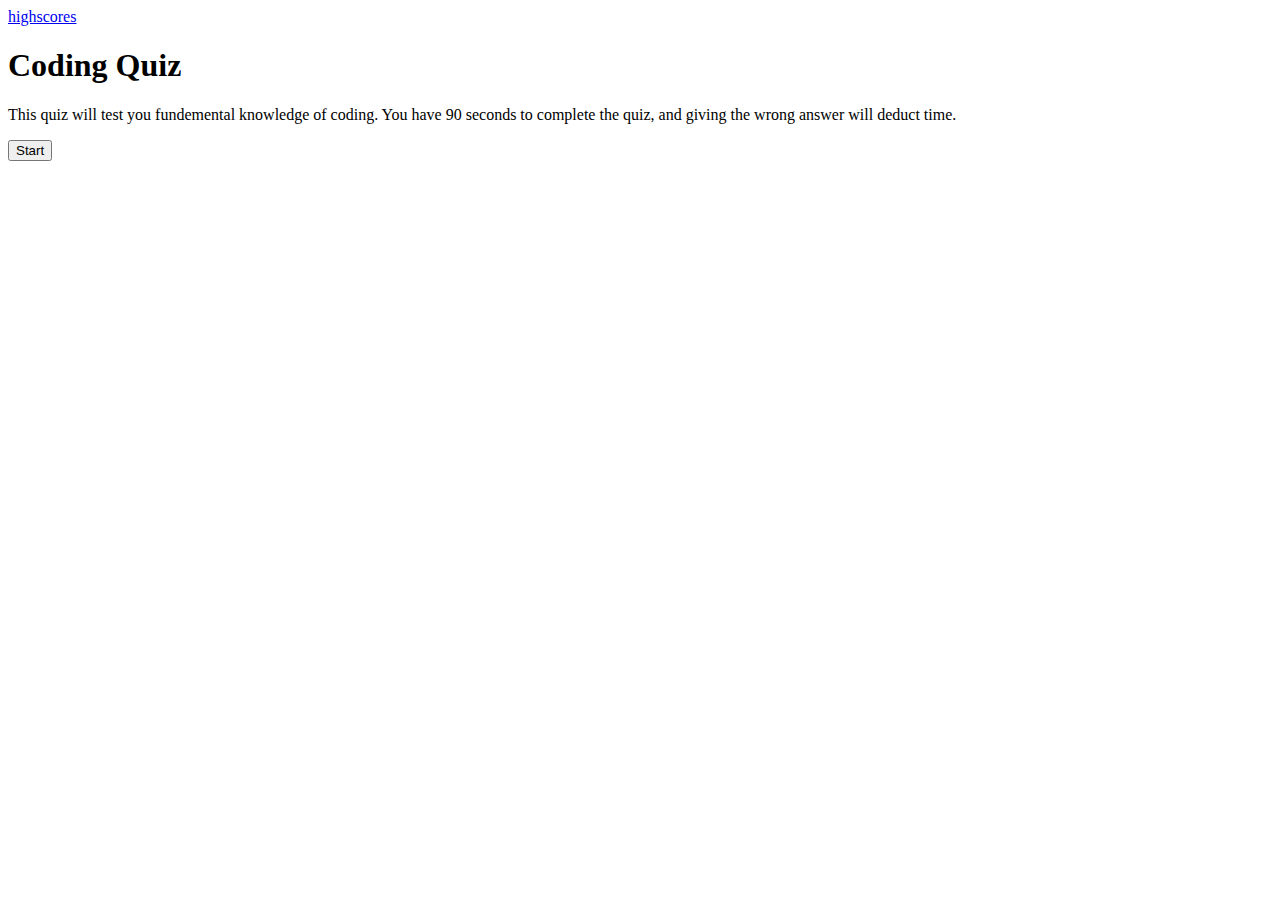
<file: index.html>
<!DOCTYPE html>
<html lang="en">

<head>
    <meta charset="UTF-8">
    <meta name="viewport" content="width=device-width, initial-scale=1.0">
    <meta http-equiv="X-UA-Compatible" content="ie=edge">
    <title>Quiz</title>
    <link rel="stylesheet" href="style.css">
    
</head>

<body>

    <div class="wrapper">
        <a href="highscore.html">highscores</a>
        <div id="landingPage">
            <h1>Coding Quiz</h1>
            <p>This quiz will test you fundemental knowledge of coding. You have 90 seconds to complete the quiz, and
                giving the wrong answer will deduct time.</p>
            <div id="start2">
                <button id="startBtn">Start</button>
            </div>
        </div>
    </div>

    <div id="quizArea" class="hide">
        <div id="timerDisplay"></div>
        <div id="questionTitle"></div>
        <div id="answerSelect"></div>
    </div>
    
    <div id="highscores" class="hide">
        <h1>Highscore</h1>
        <ol id="scoreList">       </ol>
        <button id="clearScore"> Clear Scores</button>

    </div>
<!--  -->
<script src="script.js"> </script>
</body>

</html>
</file>
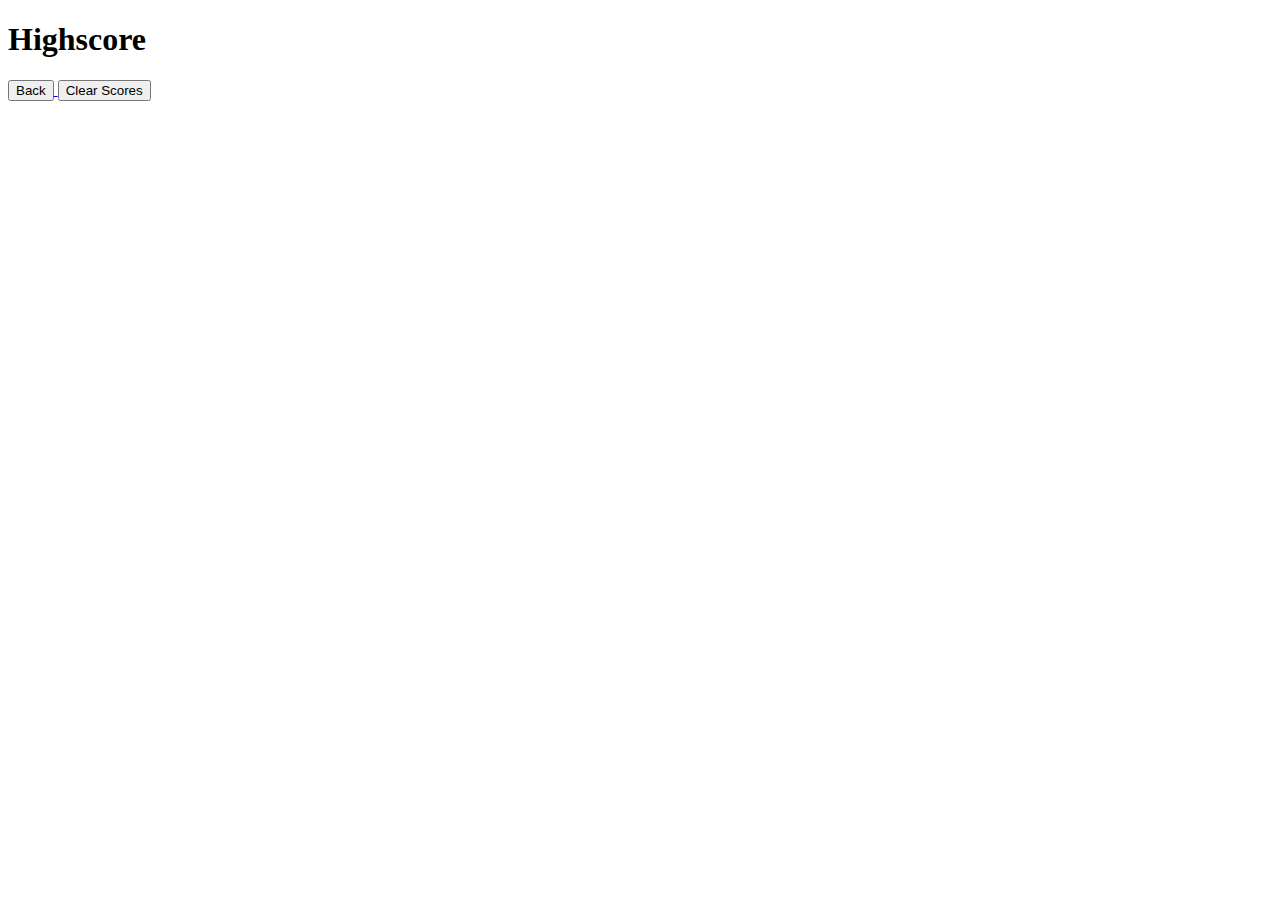
<file: highscore.html>
<!DOCTYPE html>
<html lang="en">
<head>
    <meta charset="UTF-8">
    <meta name="viewport" content="width=device-width, initial-scale=1.0">
    <meta http-equiv="X-UA-Compatible" content="ie=edge">
    <title>Highscore</title>
    <link rel="stylesheet" href="style.css">
    <script src="script.js"></script>
</head>
<body>
    <div class="wrapper">
        <h1>Highscore</h1>
        <ol id="scoreList">       </ol>
        <a href="index.html"> <button>Back</button> </a>
        <button id="clearScore"> Clear Scores</button>

    </div>
    <script src="script.js"></script>
</body>
</html>
</file>
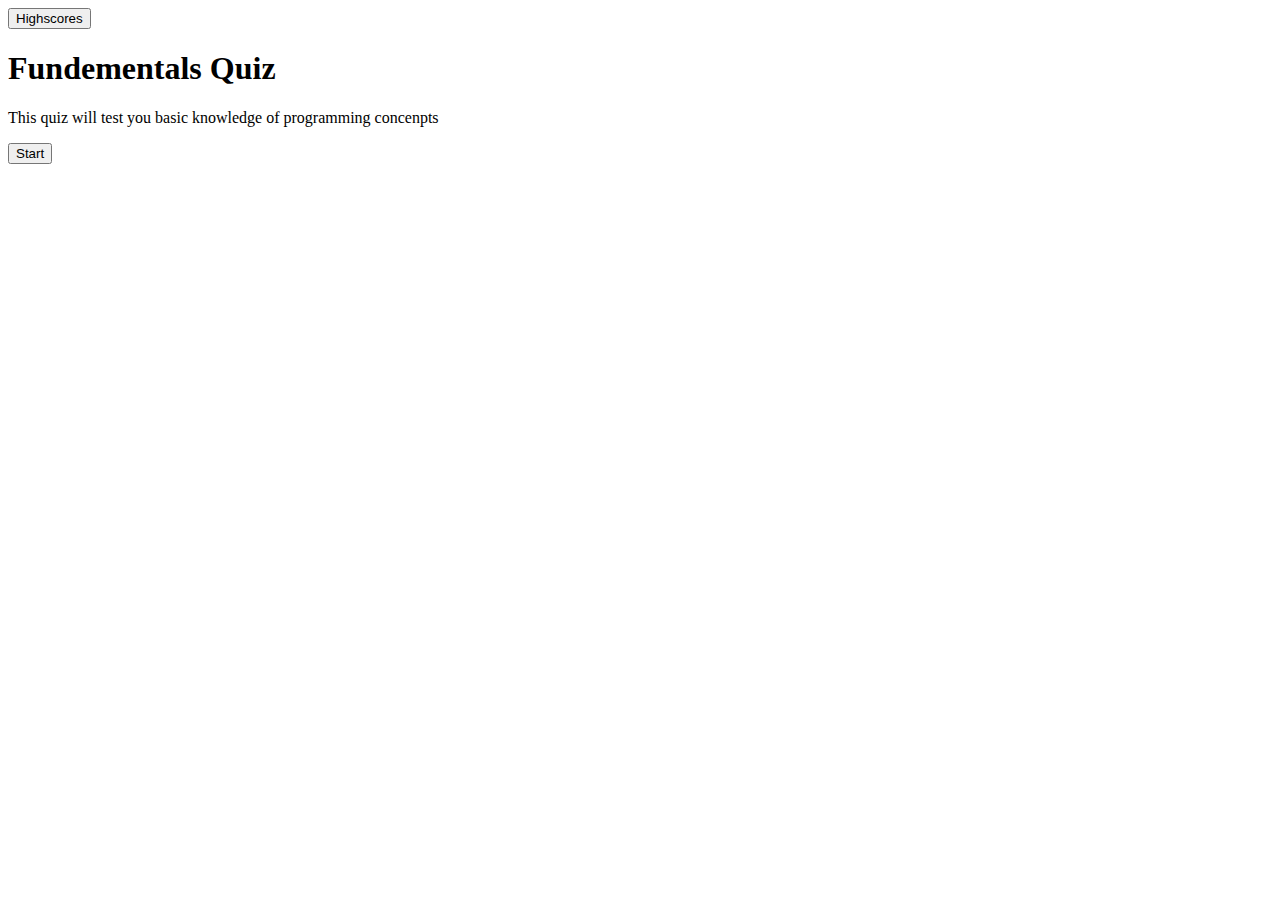
<file: quizScreen.html>
<!DOCTYPE html>
<html lang="en">
<head>
    <meta charset="UTF-8">
    <meta name="viewport" content="width=device-width, initial-scale=1.0">
    <meta http-equiv="X-UA-Compatible" content="ie=edge">
    <title>Quiz</title>
    
    <link rel="stylesheet" href="style.css">
</head>
<body>
    <div>
        <div id="scoreScreen"><button onclick="location='highscore.html'">Highscores</button></div>
        <div id="timerDisplay"></div>
        
        <div id="titleArea">
            <h1>Fundementals Quiz</h1>
            <p>This quiz will test you basic knowledge of programming concenpts</p>
        </div>
        <div id="start">
            <button id="startBtn">Start</button>
        </div>
        
        <div id="quizArea" class="hide">
            <div id="questionTitle"></div>
            <div id="answerSelect"></div>
        </div>

        
        <script src="script.js"></script>
    </div>
</body>
</html>
</file>
<file: style.css>
.hide{
    display: none;
}

.select{
    width: 200px;
    height: 100px;
}
</file>
